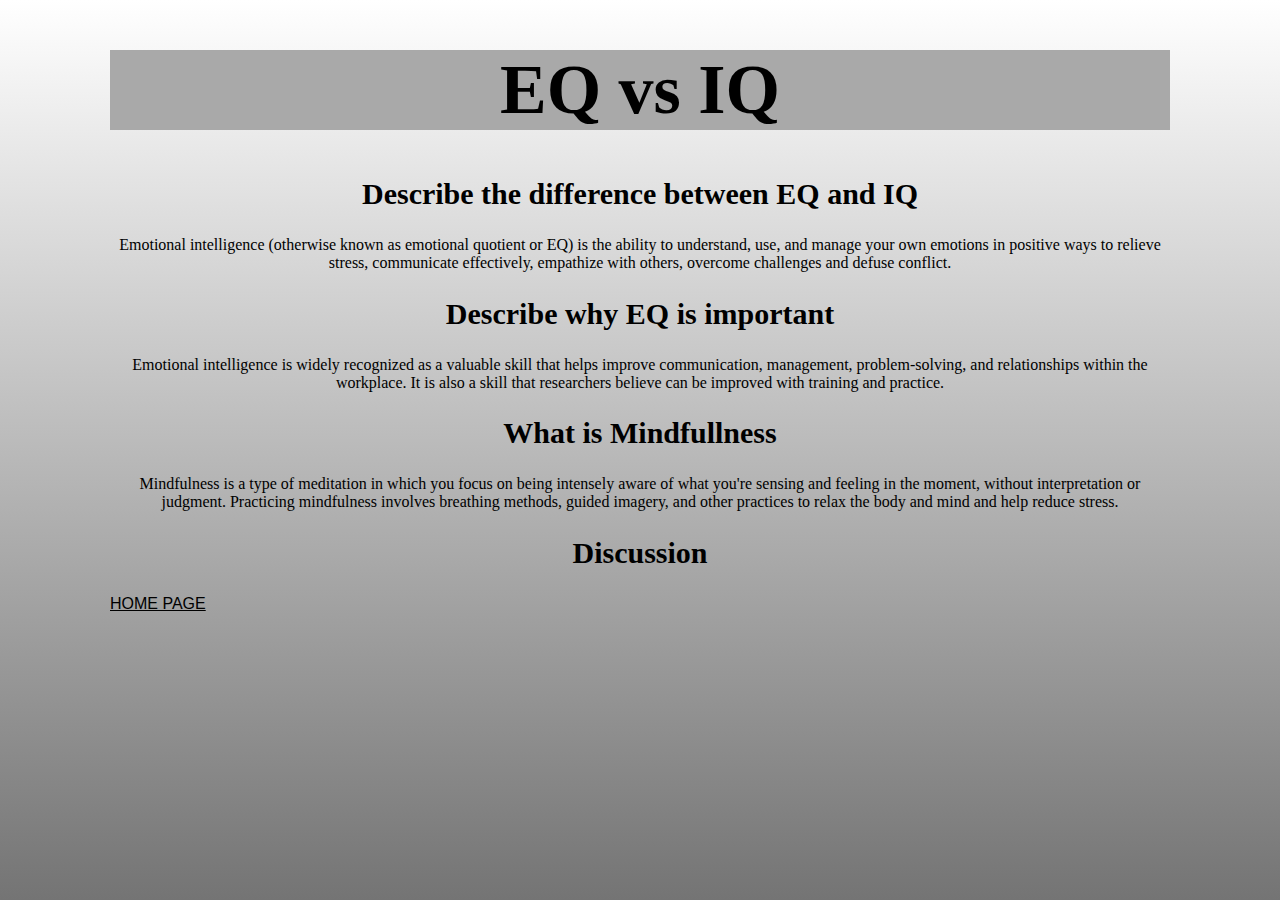
<file: EQ vs IQ.html>
<html>
    <head>
        <meta charset="UTF-8">
        <link rel="stylesheet" href="styles/main.css">
        <title>EQ vs IQ</title>
        <h1>EQ vs IQ</h1>
    </head>
    <body>
        

        <h2>Describe the difference between EQ and IQ</h2>

        <p>
            Emotional intelligence (otherwise known as emotional quotient or EQ) is the 
            ability to understand, use, and manage your own emotions in positive ways to 
            relieve stress, communicate effectively, empathize with others, overcome 
            challenges and defuse conflict.
        </p>

        <h2>Describe why EQ is important</h2>

        <p>
            Emotional intelligence is widely recognized as a valuable skill that helps 
            improve communication, management, problem-solving, and relationships within the 
            workplace. It is also a skill that researchers believe can be improved with 
            training and practice.
        </p>

        <h2>What is Mindfullness</h2>

        <p> 
            Mindfulness is a type of meditation in which you focus on being intensely aware 
            of what you're sensing and feeling in the moment, without interpretation or 
            judgment. Practicing mindfulness involves breathing methods, guided imagery, and 
            other practices to relax the body and mind and help reduce stress.  
        </p>

        <h2>Discussion</h2>

        <p>
            
        </p>

        <a href="../Washingtonjahnke.github.io/index.html">HOME PAGE</a>

    </body>
</html>
</file>
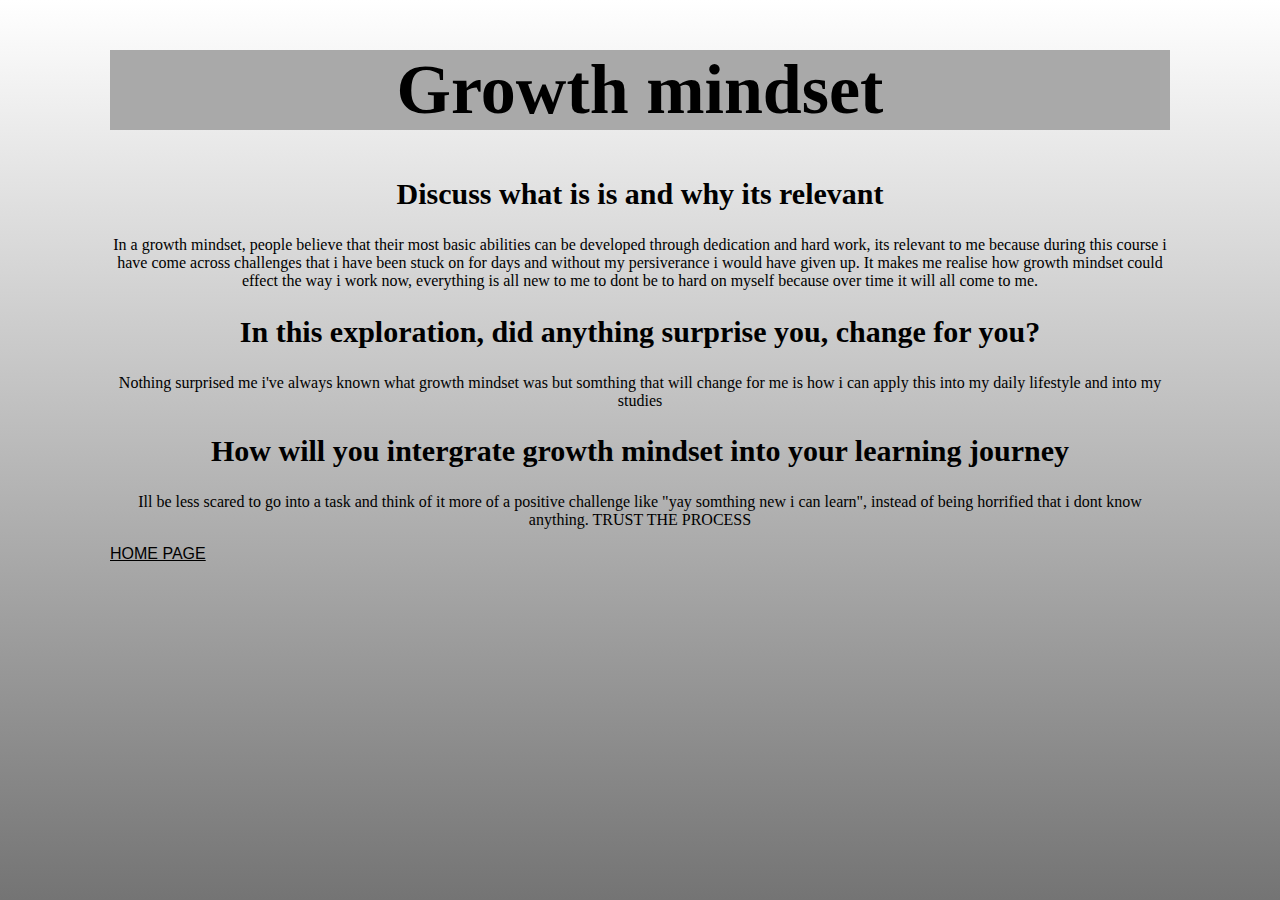
<file: growth-mindset.html>
<html>

<head>

<title>Javascript DOM</title>
<meta charset="UTF-8">
<link rel="stylesheet" href="styles/main.css">
<title>Growth mindset</title>

    <h1> Growth mindset </h1>

</head>

<body>

        <h2> Discuss what is is and why its relevant </h2>

            <p> 
                In a growth mindset, people believe that their most 
                basic abilities can be developed through 
                dedication and hard work, its relevant to me 
                because during this course i have come across 
                challenges that i have been stuck on for days and 
                without my persiverance i would have given up.
                It makes me realise how growth mindset could 
                effect the way i work now, everything is all new 
                to me to dont be to hard on myself because over time it will 
                all come to me.
            </p>

        <h2> In this exploration, did anything surprise you, change for you? </h2>
            
            <p>
               Nothing surprised me i've always known what growth 
               mindset was but somthing that will change for 
               me is how i can apply this into my daily lifestyle 
               and into my studies
            </p>

        <h2> How will you intergrate growth mindset into your learning journey </h2>

            <p>
                Ill be less scared to go into a task and think 
                of it more of a positive challenge like "yay somthing new 
                i can learn", instead of being horrified that i dont 
                know anything. TRUST THE PROCESS
            </p>

            <a href="../Washingtonjahnke.github.io/index.html">HOME PAGE</a>

</body>

</html>
</file>
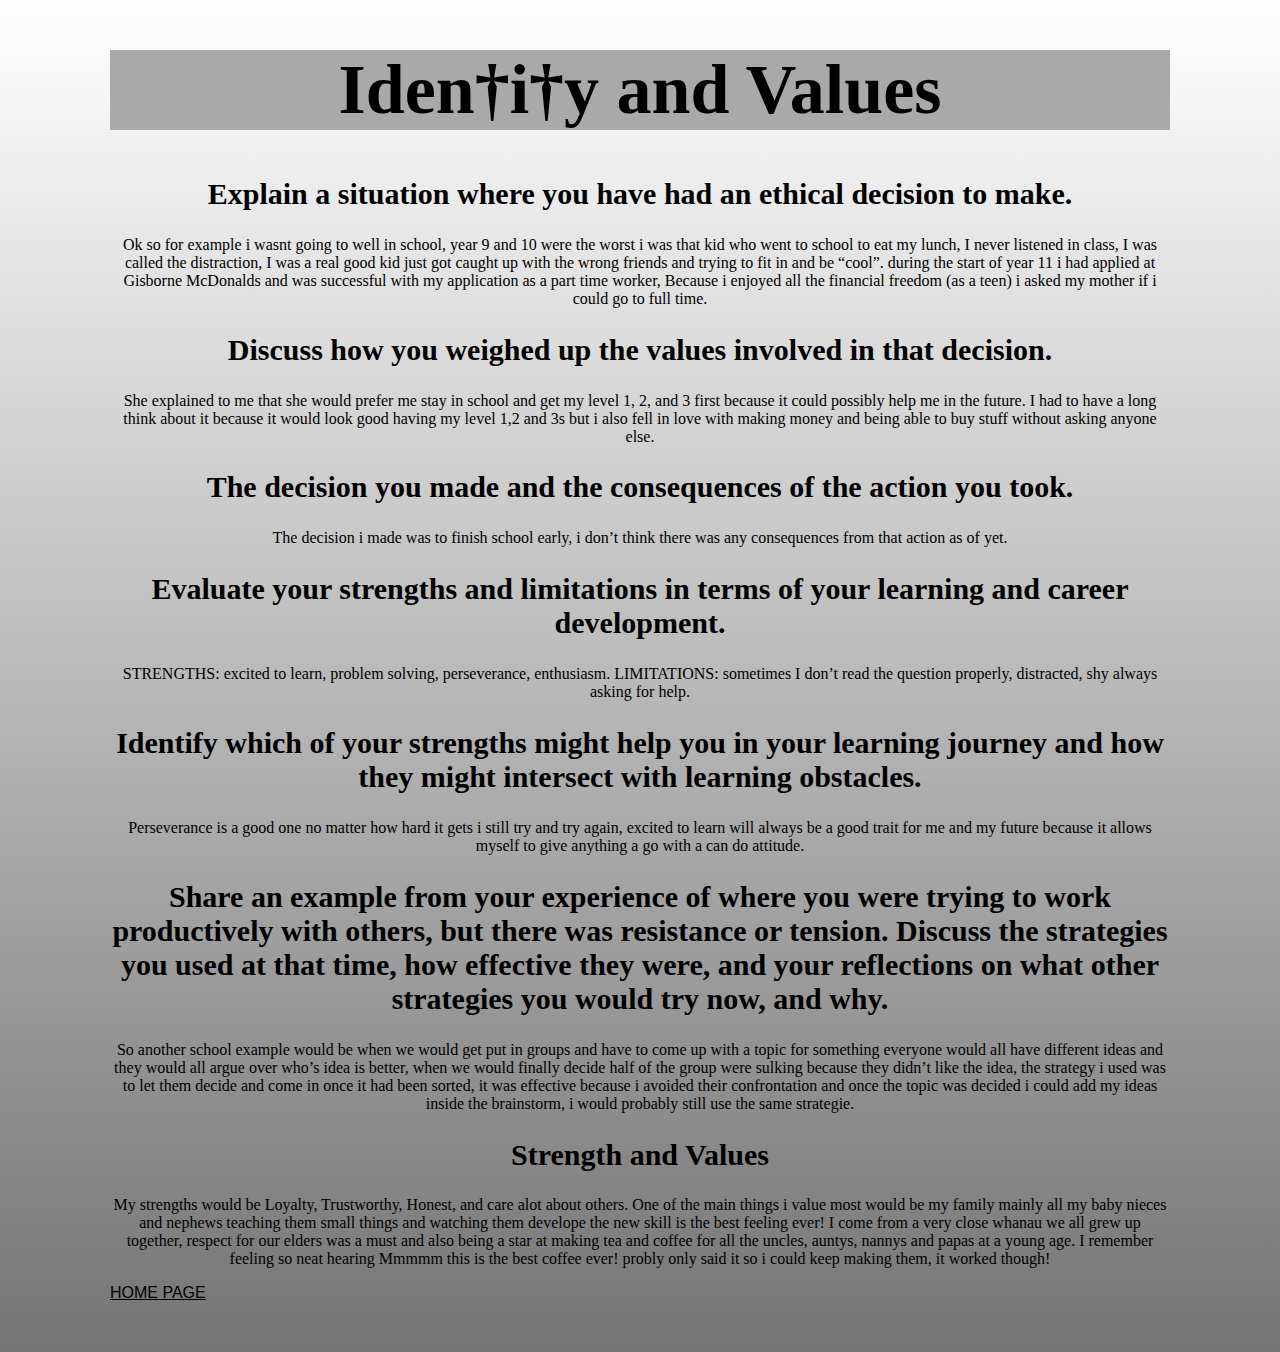
<file: identity-values.html>
<html>
<head>

<title>Identity values</title>
<meta charset="UTF-8">
<link rel="stylesheet" href="styles/main.css">

<h1> Iden†i†y and Values</h1>


</head>

<body>

<h2>Explain a situation where you have had an ethical decision to make.</h2>

<div>

<p>
    Ok so for example i wasnt going to well in school, year 9 and 10 were the worst 
    i was that kid who went to school to eat my lunch, I never listened in class, 
    I was called the distraction, I was a real good kid just got caught up with the wrong 
    friends and trying to fit in and be “cool”. during the start of year 11 i had 
    applied at Gisborne McDonalds and was successful with my application as a part 
    time worker, Because i enjoyed all the financial freedom (as a teen) i asked my 
    mother if i could go to full time.
</p>

<h2>Discuss how you weighed up the values involved in that decision.</h2>

<p> 
    She explained to me that she would prefer me stay 
    in school and get my level 1, 2, and 3 first because it could possibly help me in the future. 
    I had to have a long think about it because it would look good having my level 1,2 and 3s 
    but i also fell in love with making money and being able to buy stuff without asking anyone else.
</p>

<h2>The decision you made and the consequences of the action you took.</h2>

<p> The decision i made was to finish school early, i don’t think there was any consequences from that action as 
    of yet. </p>

<h2>Evaluate your strengths and limitations in terms of your learning and career development.</h2>

<p>
    STRENGTHS: excited to learn, problem solving, perseverance, enthusiasm.

    LIMITATIONS: sometimes I don’t read the question properly, distracted, shy always asking for help.
</p>

<h2> 
    Identify which of your strengths might help you in your learning journey and how they might 
    intersect with learning obstacles.
</h2>

<p>
    Perseverance is a good one no matter how hard it gets i still try and try again, excited to 
    learn will always be a good trait for me and my future because it allows myself to give anything a go 
    with a can do attitude.
</p>

<h2>
    Share an example from your experience of where you were 
    trying to work productively with others, but there was resistance or tension. Discuss the strategies 
    you used at that time, how effective they were, and your reflections on what other strategies you 
    would try now, and why.
</h2>

<p>
    So another school example would be when we would get put in groups and have to come up with a topic 
    for something everyone would all have different ideas and they would all argue over who’s idea is better, 
    when we would finally decide half of the group were sulking because they didn’t like the idea, the 
    strategy i used was to let them decide and come in once it had been sorted, it was effective because i 
    avoided their confrontation and once the topic was decided i could add my ideas inside the brainstorm, 
    i would probably still use the same strategie.
</p>

<h2>Strength and Values</h2>

<p>
     My strengths would be Loyalty, Trustworthy, Honest, and care alot about others.
     One of the main things i value most would be my family mainly all my baby nieces and nephews 
     teaching them small things and watching them develope the new skill is the best feeling 
     ever! I come from a very close whanau we all grew up together, respect for our elders was 
     a must and also being a star at making tea and coffee for all the uncles, auntys, nannys and papas 
     at a young age. I remember feeling so neat hearing Mmmmm this is the best coffee ever! probly 
     only said it so i could keep making them, it worked though!
</p>
</div>

<a href="../Washingtonjahnke.github.io/index.html">HOME PAGE</a>

</body>
</html>
</file>
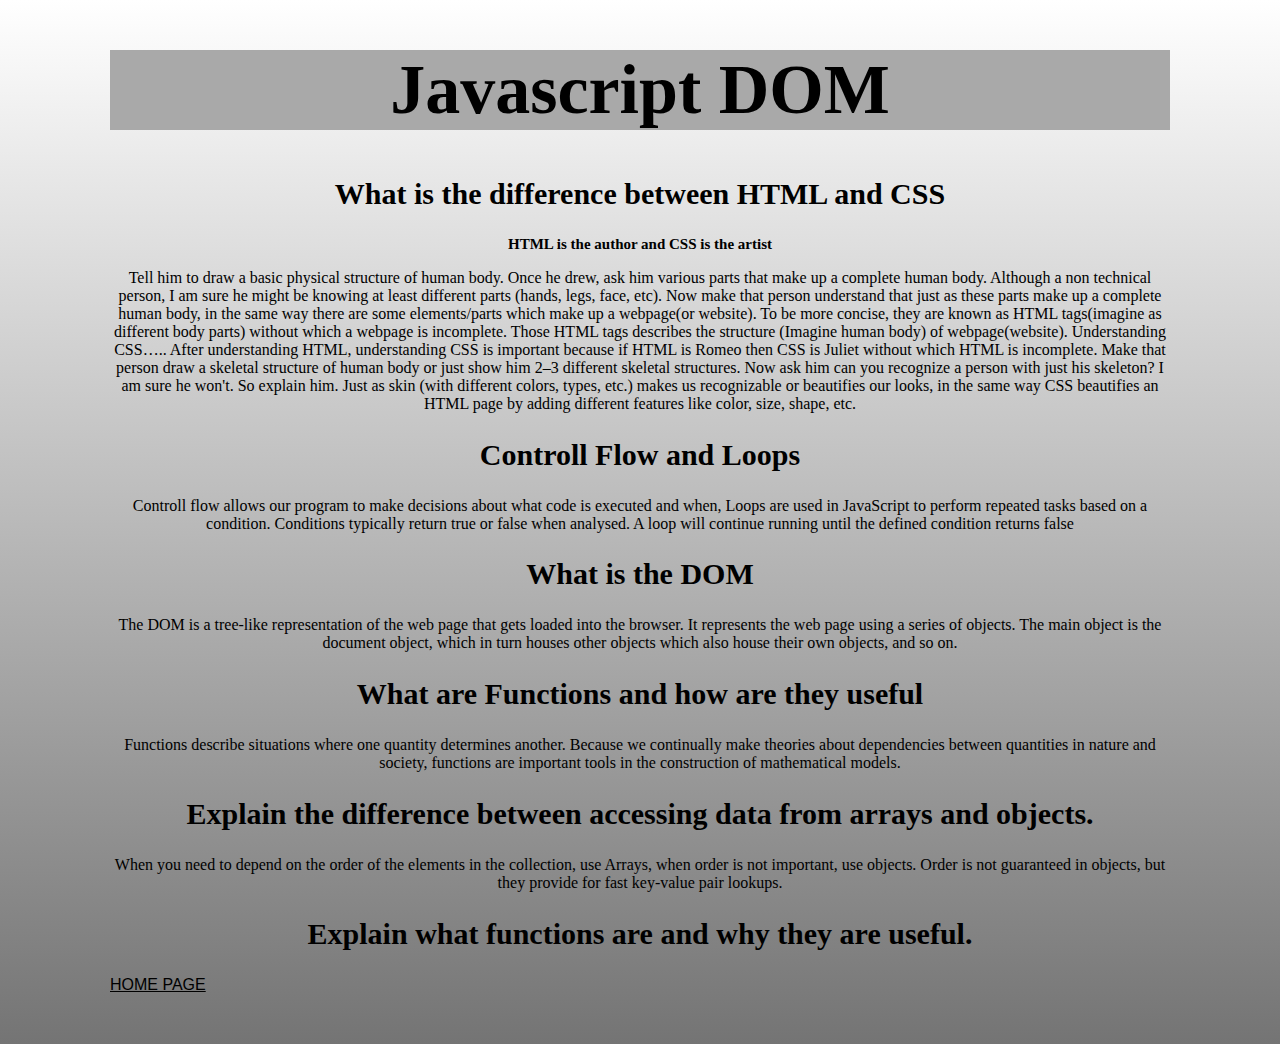
<file: javascript-DOM.html>
<html>
    <head>
        <title>Javascript DOM</title>
        <meta charset="UTF-8">
        <link rel="stylesheet" href="styles/main.css">
        <h1>Javascript DOM</h1>
    </head>

    <body>

        <h2>What is the difference between HTML and CSS</h2>

        <h3>HTML is the author and CSS is the artist </h3>
        <p>
            Tell him to draw a basic physical structure of human body. Once he drew, ask him various parts 
            that make up a complete human body. Although a non technical person, I am sure he might be knowing 
            at least different parts (hands, legs, face, etc). Now make that person understand that just as 
            these parts make up a complete human body, in the same way there are some elements/parts which make 
            up a webpage(or website). To be more concise, they are known as HTML tags(imagine as different body 
            parts) without which a webpage is incomplete. Those HTML tags describes the structure (Imagine human 
            body) of webpage(website).

            Understanding CSS…..

            After understanding HTML, understanding CSS is important because if HTML is Romeo then CSS is Juliet 
            without which HTML is incomplete.

            Make that person draw a skeletal structure of human body or just show him 2–3 different skeletal 
            structures. Now ask him can you recognize a person with just his skeleton? I am sure he won't. 
            So explain him. Just as skin (with different colors, types, etc.) makes us recognizable or 
            beautifies our looks, in the same way CSS beautifies an HTML page by adding different features 
            like color, size, shape, etc.
        </p>

        <h2>Controll Flow and Loops</h2>

        <p>
            Controll flow allows our program to make decisions about what code is executed and when, Loops are 
            used in JavaScript to perform repeated tasks based on a condition. Conditions typically return 
            true or false when analysed. A loop will continue running until the defined condition returns false 
        </p>

        <h2>What is the DOM</h2>

        <p>
            The DOM is a tree-like representation of the web page that gets loaded into the browser. 
            It represents the web page using a‌‌ series of objects. The main object is the document object, 
            which in turn houses other objects which also house their own objects, and so on.
        </p>

        <h2>What are Functions and how are they useful</h2>

        <p>
            Functions describe situations where one quantity determines another. Because we continually make theories about 
            dependencies between quantities in nature and society, functions are important tools in the construction 
            of mathematical models.
        </p>

        <h2>Explain the difference between accessing data from arrays and objects.</h2>

        <p>
            When you need to depend on the order of the elements in the collection, use Arrays, 
            when order is not important, use objects. Order is not guaranteed in objects, but they 
            provide for fast key-value pair lookups.
        </p>

        <h2>Explain what functions are and why they are useful.</h2>


        <a href="../Washingtonjahnke.github.io/index.html">HOME PAGE</a>

    </body>
</html>
</file>
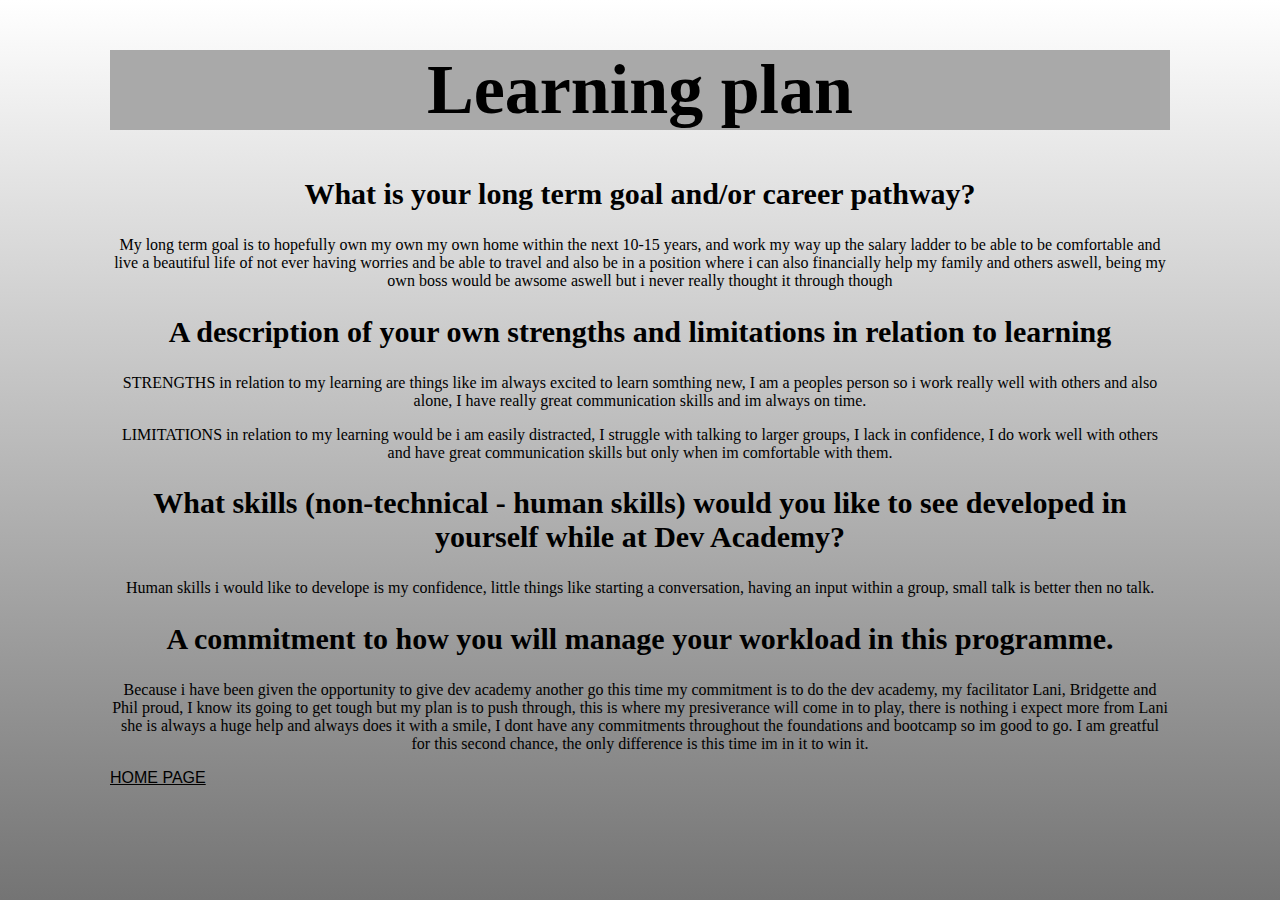
<file: learning-plan.html>
<html lang="en">
    <head>
        <meta charset="UTF-8">
        <link rel="stylesheet" href="styles/main.css">
        <title>learning plan</title>
    </head>
    <body>

        <h1>Learning plan</h1>

        <h2>What is your long term goal and/or career pathway?</h2>

        <p>
            My long term goal is to hopefully own my own my own home within the next 10-15 years, and 
           work my way up the salary ladder to be able to be comfortable and live a beautiful life of not ever 
           having worries and be able to travel and also be in a position where i can also financially help 
           my family and others aswell, being my own boss would be awsome aswell but i never really thought it through 
           though 
        </p>

        <h2>A description of your own strengths and limitations in relation to learning</h2>

        <p>
            STRENGTHS in relation to my learning are things like im always excited to learn somthing new,
            I am a peoples person so i work really well with others and also alone, I have really 
            great communication skills and im always on time.
        </p>

        <p>
            LIMITATIONS in relation to my learning would be i am easily distracted, I struggle with talking to 
            larger groups, I lack in confidence, I do work well with others and have great communication skills 
            but only when im comfortable with them.
        </p>

        <h2>
            What skills (non-technical - human skills) would you like to see developed in
            yourself while at Dev Academy?
        </h2>

        <p>
            Human skills i would like to develope is my confidence, little things like starting 
            a conversation, having an input within a group, small talk is better then no talk.
        </p>

        <h2>A commitment to how you will manage your workload in this programme.</h2>

        <p>
            Because i have been given the opportunity to give dev academy another go this time my 
            commitment is to do the dev academy, my facilitator Lani, Bridgette and Phil proud, I know 
            its going to get tough but my plan is to push through, this is where my presiverance will 
            come in to play, there is nothing i expect more from Lani she is always a huge help and always 
            does it with a smile, I dont have any commitments throughout the foundations and bootcamp so 
            im good to go. I am greatful for this second chance, the only difference is this time 
            im in it to win it.
        </p>
 
        <a href="../Washingtonjahnke.github.io/index.html">HOME PAGE</a>
        
    </body>
</html>
</file>
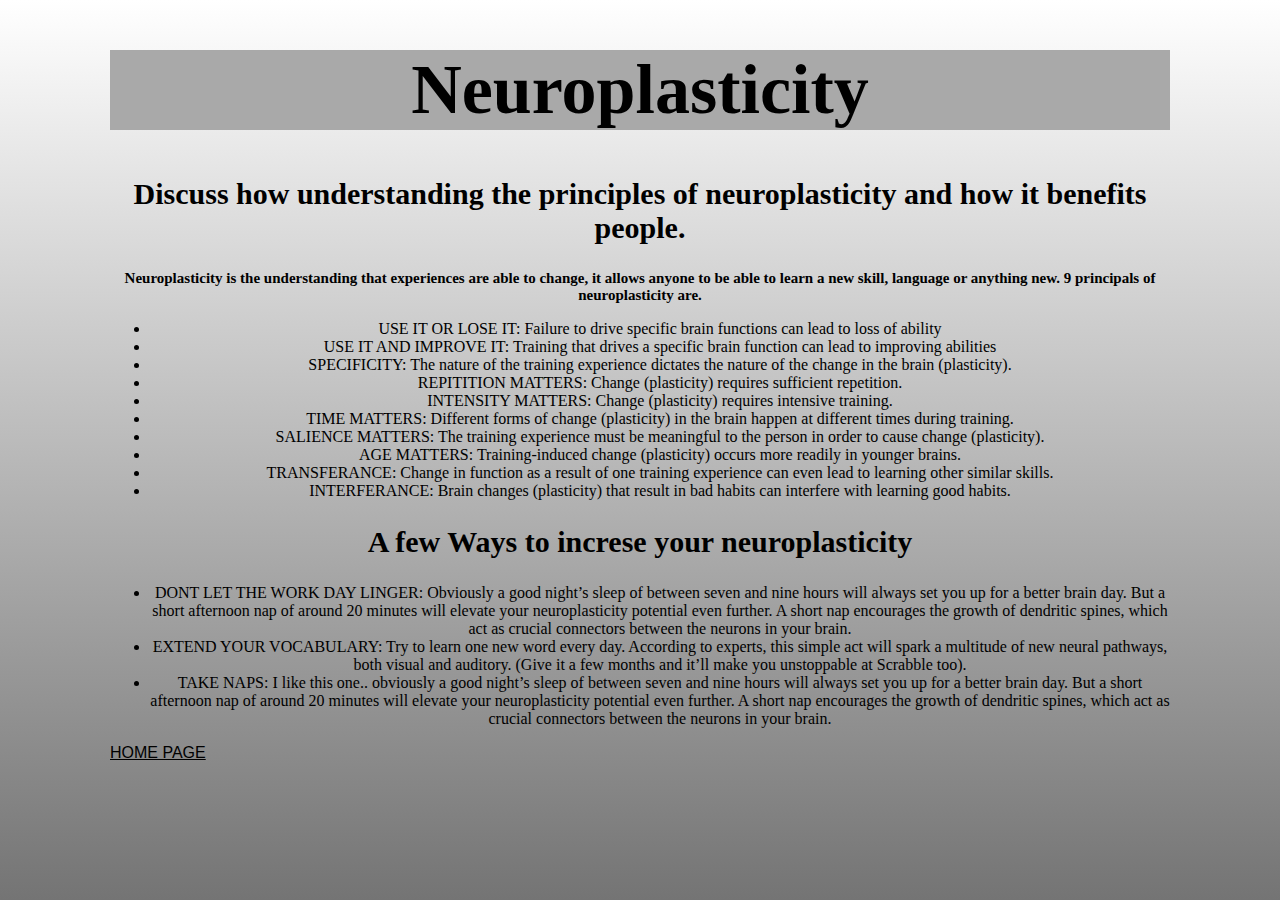
<file: neuroplasticity.html>
<html>
    <head>
        <meta charset="UTF-8">
        <link rel="stylesheet" href="styles/main.css">
        <title> neuroplasticity </title>
    </head>
    <body>
        <div>
            <h1>Neuroplasticity</h1>

        <h2> Discuss how understanding the principles of neuroplasticity and how it benefits people.</h2>

        <h3>
            Neuroplasticity is the understanding that experiences are able to 
            change, it allows anyone to be able to learn a new skill, language 
            or anything new. 9 principals of neuroplasticity are.
        </h3>
    <ul>
        <li> 
            USE IT OR LOSE IT: Failure to drive specific brain functions 
            can lead to loss of ability 
        </li>
        <li> 
            USE IT AND IMPROVE IT: Training that drives a specific brain 
            function can lead to improving abilities
        </li>
        <li> SPECIFICITY: The nature of the training experience dictates the 
            nature of the change in the brain (plasticity).
        </li>
        <li>
            REPITITION MATTERS: Change (plasticity) requires sufficient repetition.
        </li>
        <li> 
            INTENSITY MATTERS: Change (plasticity) requires intensive training.
        </li>
        <li>
            TIME MATTERS: Different forms of change (plasticity) in the brain 
            happen at different times during training.
        </li>
        <li>
            SALIENCE MATTERS: The training experience must be meaningful to the 
            person in order to cause change (plasticity).
        </li>
        <li>
            AGE MATTERS: Training-induced change (plasticity) occurs more readily in younger brains.
        </li>
        <li>
            TRANSFERANCE: Change in function as a result of one training experience can 
            even lead to learning other similar skills.
        </li>
        <li>
            INTERFERANCE: Brain changes (plasticity) that result in bad habits can 
            interfere with learning good habits.
        </li>
     </ul>

            <h2>
                A few Ways to increse your neuroplasticity
            </h2>
            <ul>
                <li>
                    DONT LET THE WORK DAY LINGER: Obviously a good night’s sleep of between seven and nine hours will 
                    always set you up for a better brain day. But a short afternoon nap 
                    of around 20 minutes will elevate your neuroplasticity potential even 
                    further. A short nap encourages the growth of dendritic spines, which 
                    act as crucial connectors between the neurons in your brain. 
                </li>
                <li>
                    EXTEND YOUR VOCABULARY: Try to learn one new word every day. According to experts, this 
                    simple act will spark a multitude of new neural pathways, both visual 
                    and auditory. (Give it a few months and it’ll make you unstoppable at 
                    Scrabble too). 
                </li>   
                <li>
                    TAKE NAPS: I like this one.. obviously a good night’s sleep of between seven and nine hours 
                    will always set you up for a better brain day. But a short afternoon nap of around 20 minutes will 
                    elevate your neuroplasticity potential even further. A short nap encourages the growth 
                    of dendritic spines, which act as crucial connectors between the neurons in your brain. 
                </li>
            </ul>
            
        </div>

        <div>
            
    </div>
    <a href="../Washingtonjahnke.github.io/index.html">HOME PAGE</a>
    </body>
</html>
</file>
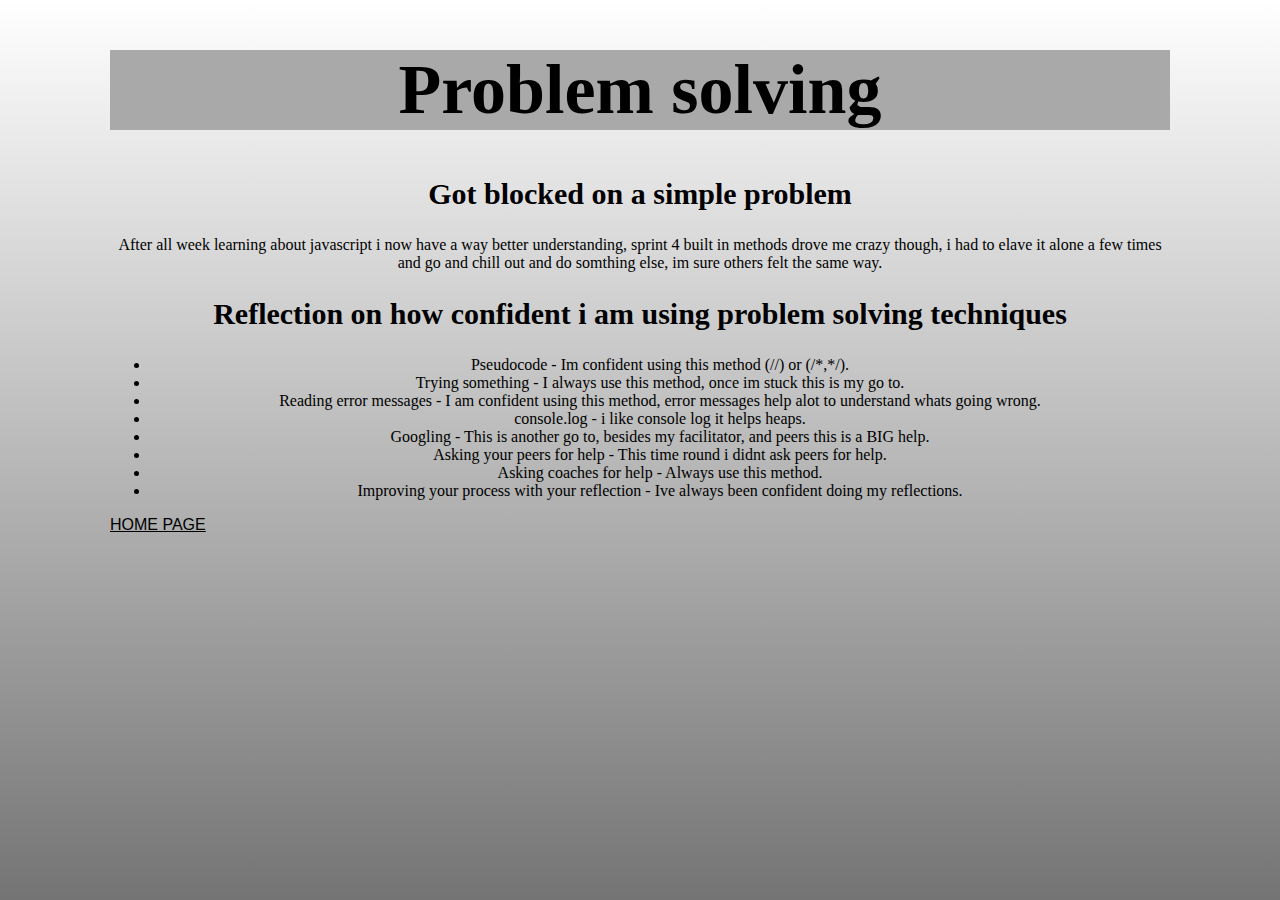
<file: problem-solving.html>
<html>
    <head>
        
        <meta charset="UTF-8">
        <link rel="stylesheet" href="styles/main.css">
        <title>problem solving</title>

        <h1>Problem solving</h1>

    </head>
    <body>
        
        <h2>Got blocked on a simple problem</h2>

        <p>
            After all week learning about javascript i now have a way better understanding,
            sprint 4 built in methods drove me crazy though, i had to elave it alone a few times and go 
            and chill out and do somthing else, im sure others felt the same way.
        </p>

        <h2>Reflection on how confident i am using problem solving techniques</h2>

        <P>
            <ul>
                <li>Pseudocode - Im confident using this method (//) or (/*,*/).</li>
                <li>Trying something - I always use this method, once im stuck this is my go to.</li>
                <li>Reading error messages - I am confident using this method, error messages help alot to understand whats going wrong.</li>
                <li>console.log - i like console log it helps heaps.</li>
                <li>Googling - This is another go to, besides my facilitator, and peers this is a BIG help.</li>
                <li>Asking your peers for help - This time round i didnt ask peers for help.</li>
                <li>Asking coaches for help - Always use this method.</li>
                <li>Improving your process with your reflection - Ive always been confident doing my reflections.</li>
            </ul>
        </P>


        <a href="../Washingtonjahnke.github.io/index.html">HOME PAGE</a>
        

    </body>
</html>
</file>
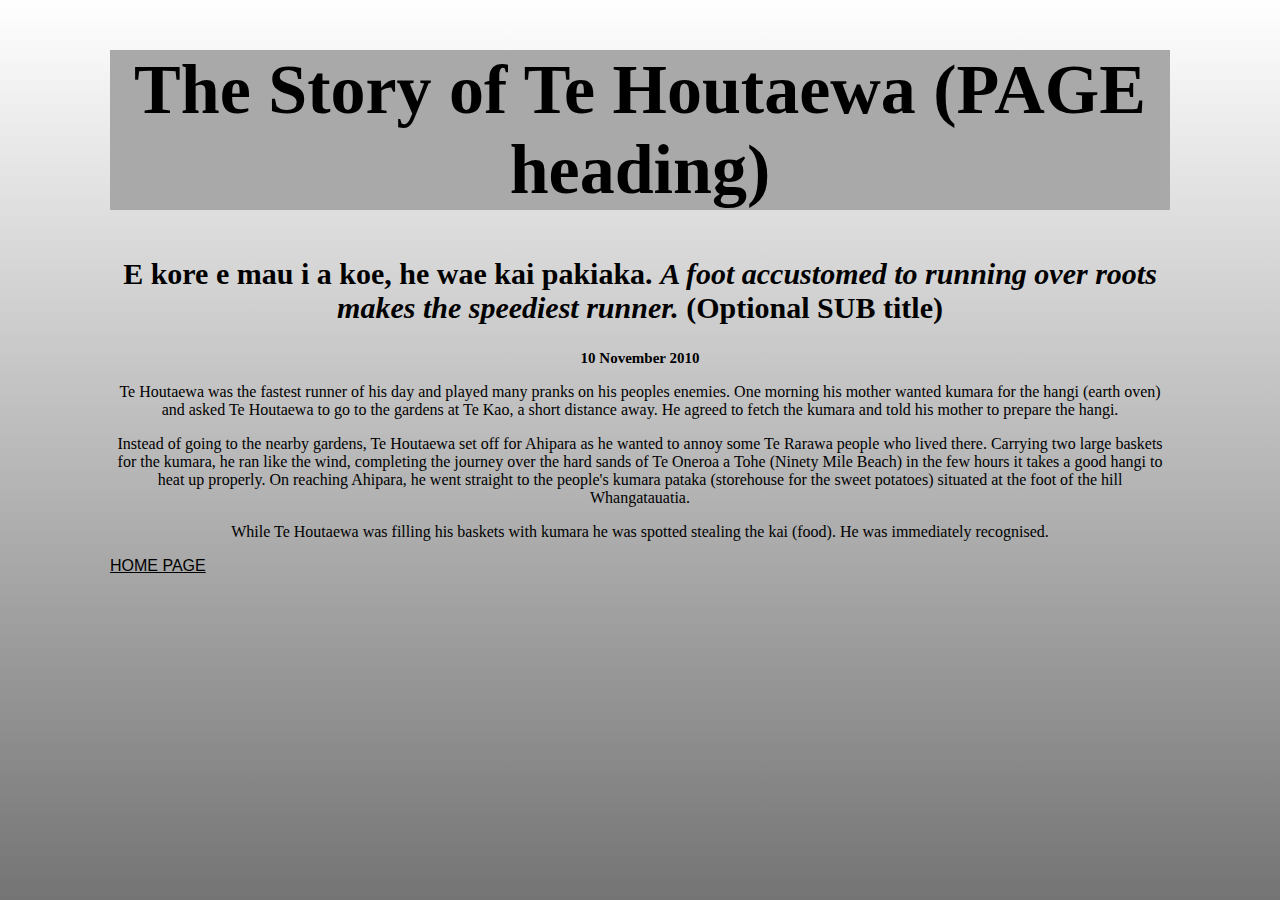
<file: template.html>
<html>
  <head>
    <title>Stories and Legends (PAGE title) </title>
    <meta charset="UTF-8">
    <link rel="stylesheet" href="styles/main.css">
  </head>
  
  <body>
    <h1>The Story of Te Houtaewa (PAGE heading)</h1>
    <h2>E kore e mau i a koe, he wae kai pakiaka. <em>A foot accustomed to running over roots makes the speediest runner.</em> (Optional SUB title) </h2>
    <h3>10 November 2010</h3>
    
    <p>
      Te Houtaewa was the fastest runner of his day and played many pranks on his peoples enemies. One morning his mother wanted kumara for the hangi (earth oven) and asked Te Houtaewa to go to the gardens at Te Kao, a short distance away. He agreed to fetch the kumara and told his mother to prepare the hangi.
    </p>
    <p>
      Instead of going to the nearby gardens, Te Houtaewa set off for Ahipara as he wanted to annoy some Te Rarawa people who lived there. Carrying two large baskets for the kumara, he ran like the wind, completing the journey over the hard sands of Te Oneroa a Tohe (Ninety Mile Beach) in the few hours it takes a good hangi to heat up properly. On reaching Ahipara, he went straight to the people's kumara pataka (storehouse for the sweet potatoes) situated at the foot of the hill Whangatauatia.
    </p>
    <p>
      While Te Houtaewa was filling his baskets with kumara he was spotted stealing the kai (food). He was immediately recognised.
    </p>

    <a href="../Washingtonjahnke.github.io/index.html">HOME PAGE</a>
    
    <!-- this is a comment. -->
  
  </body>
</html>
</file>
<file: styles/main.css>
/* identity-values */

body {background: linear-gradient(rgb(255, 255, 255), rgb(116, 116, 116));
    margin-top: 50px;
    margin-bottom: 50px;
    margin-left: 110px;
    margin-right: 110px;

}

h1 {
    font-size: 70px;
    text-align: center;
    background-color: darkgrey;
}

h2 {
    font-size: 30px;
    text-align: center;
}

h3 {
    text-align: center;
    font-size: 15px;
    
}

a {
    font-size: 16px;
    color: black;
    margin-top: 50px;
    text-align: center;
    font-family: Impact, Haettenschweiler, 'Arial Narrow Bold', sans-serif;
}
a:hover {
    color: rgb(255, 255, 255);
    background: linear-gradient(to left, rgb(77, 77, 77), rgb(196, 193, 193));
    width: 160px;
    text-align: center;
}

li {
    text-align: center;
}

img {
    width: 550px;
    height: 380px;
    align-content: center;
    text-align: center;
    
}

p {
    text-align: center;
}
</file>
